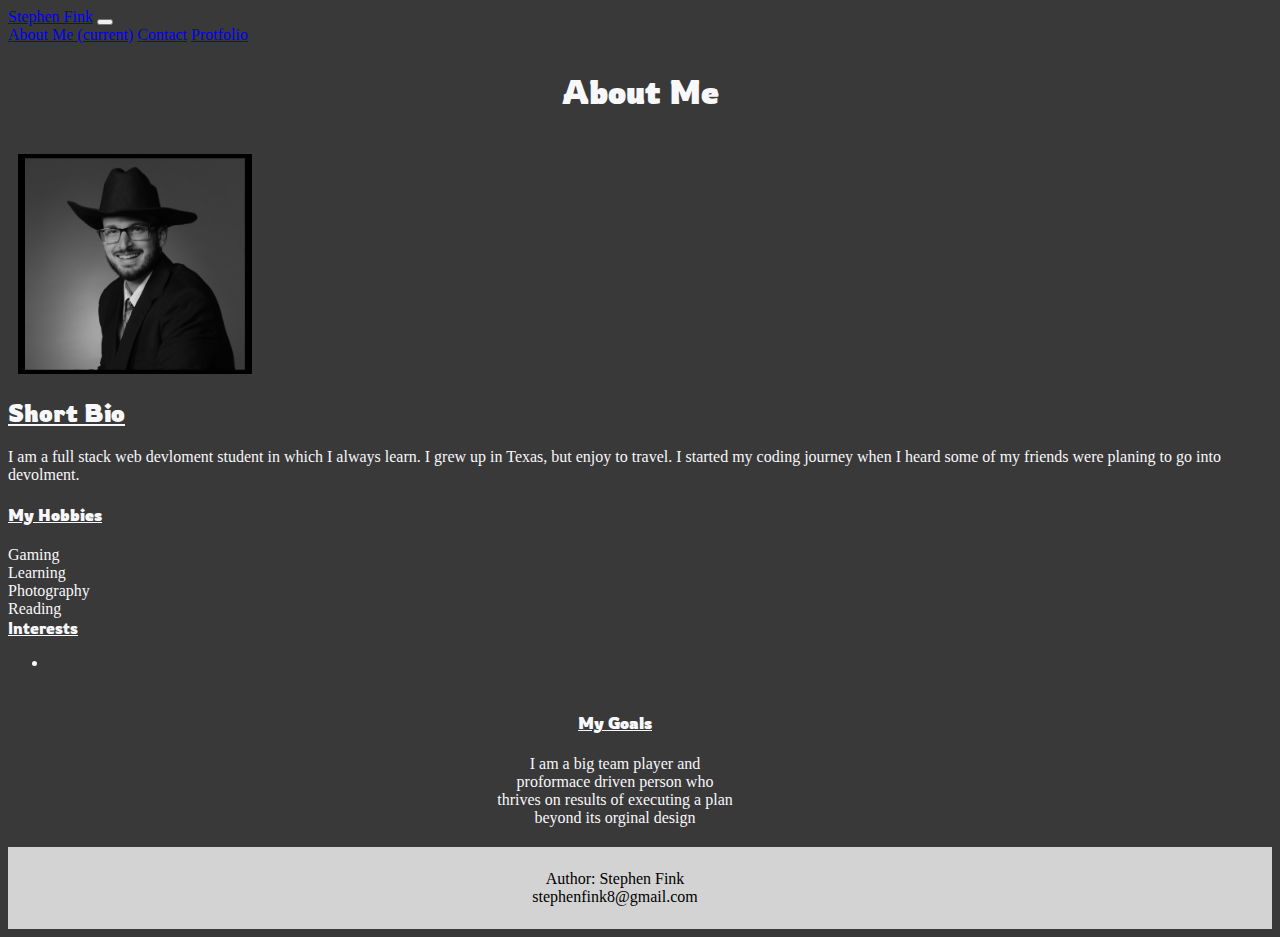
<file: index.html>
<!doctype html>
<html lang="en">

<head>
  <!-- Required meta tags -->
  <meta charset="utf-8">
  <meta name="viewport" content="width=device-width, initial-scale=1, shrink-to-fit=no">

  <!-- Bootstrap CSS -->
  <link rel="stylesheet" href="https://stackpath.bootstrapcdn.com/bootstrap/4.5.0/css/bootstrap.min.css"
    integrity="sha384-9aIt2nRpC12Uk9gS9baDl411NQApFmC26EwAOH8WgZl5MYYxFfc+NcPb1dKGj7Sk" crossorigin="anonymous">

  <title>Stephen Fink</title>
  <link href="Fink.css" rel="stylesheet" type="text/css">
  <link href="https://fonts.googleapis.com/css2?family=Rowdies:wght@300&display=swap" rel="stylesheet">
</head>

<body class="color">
  <nav class="navbar navbar-expand-lg navbar-light bg-light">
    <a class="navbar-brand" href="#">Stephen Fink</a>
    <button class="navbar-toggler" type="button" data-toggle="collapse" data-target="#navbarNavAltMarkup"
      aria-controls="navbarNavAltMarkup" aria-expanded="false" aria-label="Toggle navigation">
      <span class="navbar-toggler-icon"></span>
    </button>
    <div class="collapse navbar-collapse" id="navbarNavAltMarkup">
      <div class="navbar-nav">
        <a class="nav-item nav-link active" href="#">About Me <span class="sr-only">(current)</span></a>
        <a class="nav-item nav-link" href="contact.html">Contact</a>
        <a class="nav-item nav-link" href="portfolio.html">Protfolio</a>

      </div>
    </div>
  </nav>
  <header>
    <h1 class="headlinesnoul centerjust pad">About Me</h1>
  </header>
  <main class="contrainer">
    <section class="row">
      <div class="col-md-1"></div><!--This is the example-->
      <img src="cowboy xoomed in.JPG" alt="cowboy" style="width: 220px ;" class="col-md-3 cowboyB"></div>
      <div class="col-md-6">
        <!--This was changed through the process for placement needs, -->
        <h2 class="headlines">Short Bio</h2>
        <p>I am a full stack web devloment student in which I always learn.
          I grew up in Texas, but enjoy to travel. I started my coding journey when I heard some of my friends
          were planing to go into devolment.
        </p>
     
          <h4 class="headlines">My Hobbies</h4>
          <li>
            Gaming
          </li>
          <li>
            Learning
          </li>
          <li>
            Photography
          </li>
          <li>
            Reading
          </li>
          </ul>
      </div>
      <div class="col-md-04">
        <div class="headlines">Interests</div>
        <ul>
          <li>
            
          </li>
        </ul>
      </div>
    </section>
    <section class="row">
      <div class="col-md-1"></div><!--another place holder-->
        <div class="col-md-4">
          <h4 class="headlines center pad"> My Goals</h4>
          <p class="fitpic">I am a big team player and proformace driven person who thrives on results of executing a
            plan
            beyond its
            orginal design</p>
        </div>
      </div>
      <div class="col-md-2"></div><!--another place holder-->
    </section>
    

   

    <section class="row pad">
      <div class="col-md-12"></div>
    </section>


  </main>

  <footer class="lighterBG footer">
    <p class="center darkl">Author: Stephen Fink</br>
      stephenfink8@gmail.com</p>
  </footer>
  <!-- Optional JavaScript -->
  <!-- jQuery first, then Popper.js, then Bootstrap JS -->
  <script src="https://code.jquery.com/jquery-3.5.1.slim.min.js"
    integrity="sha384-DfXdz2htPH0lsSSs5nCTpuj/zy4C+OGpamoFVy38MVBnE+IbbVYUew+OrCXaRkfj"
    crossorigin="anonymous"></script>
  <script src="https://cdn.jsdelivr.net/npm/popper.js@1.16.0/dist/umd/popper.min.js"
    integrity="sha384-Q6E9RHvbIyZFJoft+2mJbHaEWldlvI9IOYy5n3zV9zzTtmI3UksdQRVvoxMfooAo"
    crossorigin="anonymous"></script>
  <script src="https://stackpath.bootstrapcdn.com/bootstrap/4.5.0/js/bootstrap.min.js"
    integrity="sha384-OgVRvuATP1z7JjHLkuOU7Xw704+h835Lr+6QL9UvYjZE3Ipu6Tp75j7Bh/kR0JKI"
    crossorigin="anonymous"></script>
</body>
<!--Used shift alt f to clean code-->

</html>
</file>
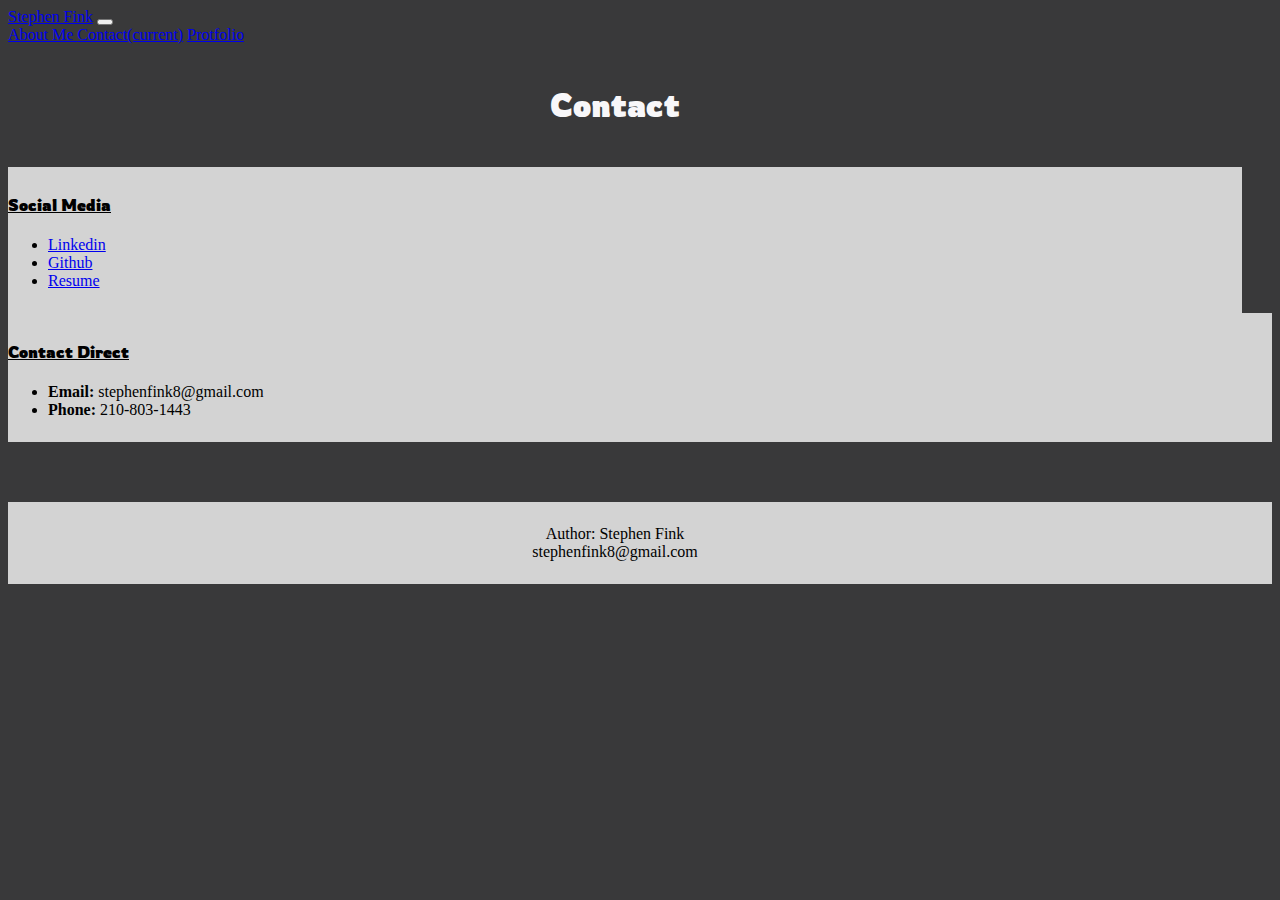
<file: contact.html>
<!doctype html>
<html lang="en">
  <head>
    <!-- Required meta tags -->
    <meta charset="utf-8">
    <meta name="viewport" content="width=device-width, initial-scale=1, shrink-to-fit=no">

    <!-- Bootstrap CSS -->
    <link rel="stylesheet" href="https://stackpath.bootstrapcdn.com/bootstrap/4.5.0/css/bootstrap.min.css" integrity="sha384-9aIt2nRpC12Uk9gS9baDl411NQApFmC26EwAOH8WgZl5MYYxFfc+NcPb1dKGj7Sk" crossorigin="anonymous">

    <title>Contact</title>
    <link href="Fink.css" rel="stylesheet" type="text/css">
    <link href="https://fonts.googleapis.com/css2?family=Rowdies:wght@300&display=swap" rel="stylesheet">
  </head>
  <body class="color">
    <nav class="navbar navbar-expand-lg navbar-light bg-light">
        <a class="navbar-brand" href="index.html">Stephen Fink</a>
        <button class="navbar-toggler" type="button" data-toggle="collapse" data-target="#navbarNavAltMarkup" aria-controls="navbarNavAltMarkup" aria-expanded="false" aria-label="Toggle navigation">
          <span class="navbar-toggler-icon"></span>
        </button>
        <div class="collapse navbar-collapse" id="navbarNavAltMarkup">
          <div class="navbar-nav">
            <a class="nav-item nav-link" href="index.html">About Me </a>
            <a class="nav-item nav-link active" href="contact.html">Contact<span class="sr-only">(current)</span></a>
            <a class="nav-item nav-link" href="portfolio.html">Protfolio</a>
            
          </div>
        </div>
      </nav>
      <main class=" container">
      



      <!--Direct contact email box in works-->
        
      <header>
        <h1 class="headlinesnoul center pad">Contact</h1>
      </header>


        <section class="row pad padB">
          <div class="col-md-2"></div>
          <div class="col-md-4 lighterBG padC">
            <h4 class="underline">Social Media</h4>
            <ul>
              <li><a href="https://www.linkedin.com/in/stephen-fink-57ba3a1a9/" target="_blank">Linkedin</a></li>
              <li><a href="https://github.com/stephenfink" target="_blank">Github</a></li>
              <li><a href="https://docs.google.com/document/d/e/2PACX-1vS7Pp1KsGBkJOxEgBYRgvDVmKBbIJLPqFRTAwcIGUreN_A1-x9IEmqUlSbLEgU56X1WHdGDixlBSiNc/pub" target="_blank">Resume</a></li>
            </ul>
            
            
          </div><!--I changed this because the box for submit I did not have a JS set up to do so-->
          <div class="col-md-5">
            <section class="row darkl">
              <div class="col-md-10 lighterBG">
                <h4 class="underline">Contact Direct</h4>
                <ul>
                  <li><strong>Email:</strong> stephenfink8@gmail.com</li>
                  <li><strong>Phone:</strong> 210-803-1443</li>
                </ul>
                <!--address is not on here due to moving soon-->
              </div>
        </section>
        <main>
          <div class="row">
            <div class="col-md-06">
              
            </div>
          </div>
         

        </main>
        
      
    
    <section class="row">
      <div class="col-md-12"></div>
    </section>





    </main>
    <footer class="lighterBG fixfoot"><!-- removed the hyper link of email-->
      <p class="center darkl">Author: Stephen Fink</br>
      stephenfink8@gmail.com</p>
    </footer>


    <!-- Optional JavaScript -->
    <!-- jQuery first, then Popper.js, then Bootstrap JS -->
    <script src="https://code.jquery.com/jquery-3.5.1.slim.min.js" integrity="sha384-DfXdz2htPH0lsSSs5nCTpuj/zy4C+OGpamoFVy38MVBnE+IbbVYUew+OrCXaRkfj" crossorigin="anonymous"></script>
    <script src="https://cdn.jsdelivr.net/npm/popper.js@1.16.0/dist/umd/popper.min.js" integrity="sha384-Q6E9RHvbIyZFJoft+2mJbHaEWldlvI9IOYy5n3zV9zzTtmI3UksdQRVvoxMfooAo" crossorigin="anonymous"></script>
    <script src="https://stackpath.bootstrapcdn.com/bootstrap/4.5.0/js/bootstrap.min.js" integrity="sha384-OgVRvuATP1z7JjHLkuOU7Xw704+h835Lr+6QL9UvYjZE3Ipu6Tp75j7Bh/kR0JKI" crossorigin="anonymous"></script>
  </body>
</html>
</file>
<file: Fink.css>
.color{
    background-color:#39393A;
    color: #F8F7F9;
}
.contrainer{
    padding-top: 20px;
}
.cowboyB {
    border-left: solid black 7px;
    border-right: black solid 7px;
    padding: 0px;
    margin-left: 10px;
}

.goals {
    padding-top: 20px;
}
.lighterBG{
    background-color: lightgray;
    padding-top: 7px;
    padding-bottom: 7px;
}
.lighterbg{
    background-color: lightgray
}
.button {
    text-align: center;
    padding-top: 5px;
}
.pad{
    padding-top: 20px;
}
.padC {
    
    margin-right: 30px ;
    color: black;
}
.headlines{
    
    font-family: 'Rowdies', cursive;
    text-decoration: underline

}
.center{
    text-align: center;
    padding-right: 50px;
}

.centerjust{
    text-align: center;
    padding-top: 7px;
}
.fitpic{
    width: 240px;
    text-align: center;
    margin: auto;
    padding-right: 50px;
}
.underline {
    text-decoration: underline;
    font-family: 'Rowdies', cursive;
}

.floatright {
    float: right;
}
.right {
    margin-left: 60%;
}
.mleft {
    margin-left: 40%;
}
.darkl{
    color: black;
}
.lessdarkl{
    color: rgb(141, 140, 140);
}
.padB{
    padding-bottom: 10px;
}
.headlinesnoul{
    font-family: 'Rowdies', cursive
}
.fixfoot{
    margin-top: 50px;
}
@media screen and (max-width: 400px){
    body{
        text-size-adjust: 14px;
    }

}
</file>
